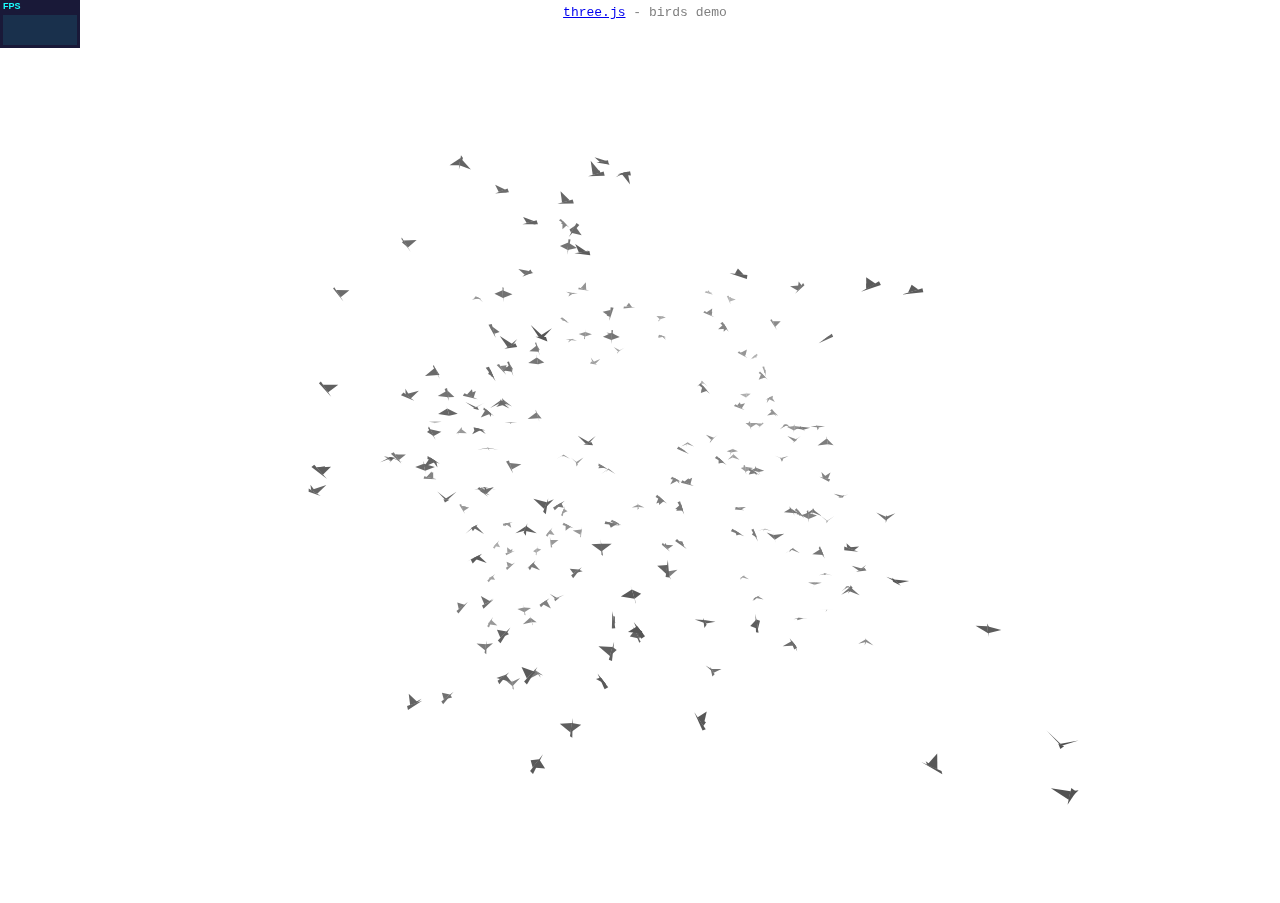
<file: site/birds.html>
<!DOCTYPE html>
<html lang="en">
	<head>
		<title>three.js canvas - geometry - birds</title>
		<meta charset="utf-8">
		<meta name="viewport" content="width=device-width, user-scalable=no, minimum-scale=1.0, maximum-scale=1.0">
		<style>
			body {
				color: #808080;
				font-family:Monospace;
				font-size:13px;
				text-align:center;
				background-color: #ffffff;
				margin: 0px;
				overflow: hidden;
			}
			#info {
				position: absolute;
				top: 0px; width: 100%;
				padding: 5px;
			}
		</style>
	</head>
	<body>

		<div id="container"></div>
		<div id="info"><a href="http://threejs.org" target="_blank" rel="noopener">three.js</a> - birds demo</div>

		<script src="js/three.js"></script>

		<script src="js/renderers/Projector.js"></script>
		<script src="js/renderers/CanvasRenderer.js"></script>

		<script src="js/libs/stats.min.js"></script>

		<script src="obj/Bird.js"></script>

		<script>
			// Based on http://www.openprocessing.org/visuals/?visualID=6910
			var Boid = function() {
				var vector = new THREE.Vector3(),
				_acceleration, _width = 500, _height = 500, _depth = 200, _goal, _neighborhoodRadius = 100,
				_maxSpeed = 4, _maxSteerForce = 0.1, _avoidWalls = false;
				this.position = new THREE.Vector3();
				this.velocity = new THREE.Vector3();
				_acceleration = new THREE.Vector3();
				this.setGoal = function ( target ) {
					_goal = target;
				};
				this.setAvoidWalls = function ( value ) {
					_avoidWalls = value;
				};
				this.setWorldSize = function ( width, height, depth ) {
					_width = width;
					_height = height;
					_depth = depth;
				};
				this.run = function ( boids ) {
					if ( _avoidWalls ) {
						vector.set( - _width, this.position.y, this.position.z );
						vector = this.avoid( vector );
						vector.multiplyScalar( 5 );
						_acceleration.add( vector );
						vector.set( _width, this.position.y, this.position.z );
						vector = this.avoid( vector );
						vector.multiplyScalar( 5 );
						_acceleration.add( vector );
						vector.set( this.position.x, - _height, this.position.z );
						vector = this.avoid( vector );
						vector.multiplyScalar( 5 );
						_acceleration.add( vector );
						vector.set( this.position.x, _height, this.position.z );
						vector = this.avoid( vector );
						vector.multiplyScalar( 5 );
						_acceleration.add( vector );
						vector.set( this.position.x, this.position.y, - _depth );
						vector = this.avoid( vector );
						vector.multiplyScalar( 5 );
						_acceleration.add( vector );
						vector.set( this.position.x, this.position.y, _depth );
						vector = this.avoid( vector );
						vector.multiplyScalar( 5 );
						_acceleration.add( vector );
					}/* else {
						this.checkBounds();
					}
					*/
					if ( Math.random() > 0.5 ) {
						this.flock( boids );
					}
					this.move();
				};
				this.flock = function ( boids ) {
					if ( _goal ) {
						_acceleration.add( this.reach( _goal, 0.005 ) );
					}
					_acceleration.add( this.alignment( boids ) );
					_acceleration.add( this.cohesion( boids ) );
					_acceleration.add( this.separation( boids ) );
				};
				this.move = function () {
					this.velocity.add( _acceleration );
					var l = this.velocity.length();
					if ( l > _maxSpeed ) {
						this.velocity.divideScalar( l / _maxSpeed );
					}
					this.position.add( this.velocity );
					_acceleration.set( 0, 0, 0 );
				};
				this.checkBounds = function () {
					if ( this.position.x >   _width ) this.position.x = - _width;
					if ( this.position.x < - _width ) this.position.x =   _width;
					if ( this.position.y >   _height ) this.position.y = - _height;
					if ( this.position.y < - _height ) this.position.y =  _height;
					if ( this.position.z >  _depth ) this.position.z = - _depth;
					if ( this.position.z < - _depth ) this.position.z =  _depth;
				};
				//
				this.avoid = function ( target ) {
					var steer = new THREE.Vector3();
					steer.copy( this.position );
					steer.sub( target );
					steer.multiplyScalar( 1 / this.position.distanceToSquared( target ) );
					return steer;
				};
				this.repulse = function ( target ) {
					var distance = this.position.distanceTo( target );
					if ( distance < 150 ) {
						var steer = new THREE.Vector3();
						steer.subVectors( this.position, target );
						steer.multiplyScalar( 0.5 / distance );
						_acceleration.add( steer );
					}
				};
				this.reach = function ( target, amount ) {
					var steer = new THREE.Vector3();
					steer.subVectors( target, this.position );
					steer.multiplyScalar( amount );
					return steer;
				};
				this.alignment = function ( boids ) {
					var count = 0;
					var velSum = new THREE.Vector3();
					for ( var i = 0, il = boids.length; i < il; i++ ) {
						if ( Math.random() > 0.6 ) continue;
						var boid = boids[ i ];
						var distance = boid.position.distanceTo( this.position );
						if ( distance > 0 && distance <= _neighborhoodRadius ) {
							velSum.add( boid.velocity );
							count++;
						}
					}
					if ( count > 0 ) {
						velSum.divideScalar( count );
						var l = velSum.length();
						if ( l > _maxSteerForce ) {
							velSum.divideScalar( l / _maxSteerForce );
						}
					}
					return velSum;
				};
				this.cohesion = function ( boids ) {
					var count = 0;
					var posSum = new THREE.Vector3();
					var steer = new THREE.Vector3();
					for ( var i = 0, il = boids.length; i < il; i ++ ) {
						if ( Math.random() > 0.6 ) continue;
						var boid = boids[ i ];
						var distance = boid.position.distanceTo( this.position );
						if ( distance > 0 && distance <= _neighborhoodRadius ) {
							posSum.add( boid.position );
							count++;
						}
					}
					if ( count > 0 ) {
						posSum.divideScalar( count );
					}
					steer.subVectors( posSum, this.position );
					var l = steer.length();
					if ( l > _maxSteerForce ) {
						steer.divideScalar( l / _maxSteerForce );
					}
					return steer;
				};
				this.separation = function ( boids ) {
					var posSum = new THREE.Vector3();
					var repulse = new THREE.Vector3();
					for ( var i = 0, il = boids.length; i < il; i ++ ) {
						if ( Math.random() > 0.6 ) continue;
						var boid = boids[ i ];
						var distance = boid.position.distanceTo( this.position );
						if ( distance > 0 && distance <= _neighborhoodRadius ) {
							repulse.subVectors( this.position, boid.position );
							repulse.normalize();
							repulse.divideScalar( distance );
							posSum.add( repulse );
						}
					}
					return posSum;
				}
			}
		</script>

		<script>
			var SCREEN_WIDTH = window.innerWidth,
			SCREEN_HEIGHT = window.innerHeight,
			SCREEN_WIDTH_HALF = SCREEN_WIDTH  / 2,
			SCREEN_HEIGHT_HALF = SCREEN_HEIGHT / 2;
			var camera, scene, renderer,
			birds, bird;
			var boid, boids;
			var stats;
			init();
			animate();
			function init() {
				camera = new THREE.PerspectiveCamera( 75, SCREEN_WIDTH / SCREEN_HEIGHT, 1, 10000 );
				camera.position.z = 450;
				scene = new THREE.Scene();
				scene.background = new THREE.Color( 0xffffff );
				birds = [];
				boids = [];
				for ( var i = 0; i < 200; i ++ ) {
					boid = boids[ i ] = new Boid();
					boid.position.x = Math.random() * 400 - 200;
					boid.position.y = Math.random() * 400 - 200;
					boid.position.z = Math.random() * 400 - 200;
					boid.velocity.x = Math.random() * 2 - 1;
					boid.velocity.y = Math.random() * 2 - 1;
					boid.velocity.z = Math.random() * 2 - 1;
					boid.setAvoidWalls( true );
					boid.setWorldSize( 500, 500, 400 );
					bird = birds[ i ] = new THREE.Mesh( new Bird(), new THREE.MeshBasicMaterial( { color:Math.random() * 0xffffff, side: THREE.DoubleSide } ) );
					bird.phase = Math.floor( Math.random() * 62.83 );
					scene.add( bird );
				}
				renderer = new THREE.CanvasRenderer();
				renderer.setPixelRatio( window.devicePixelRatio );
				renderer.setSize( SCREEN_WIDTH, SCREEN_HEIGHT );
				document.addEventListener( 'mousemove', onDocumentMouseMove, false );
				document.body.appendChild( renderer.domElement );
				stats = new Stats();
				document.getElementById( 'container' ).appendChild(stats.dom);
				//
				window.addEventListener( 'resize', onWindowResize, false );
			}
			function onWindowResize() {
				camera.aspect = window.innerWidth / window.innerHeight;
				camera.updateProjectionMatrix();
				renderer.setSize( window.innerWidth, window.innerHeight );
			}
			function onDocumentMouseMove( event ) {
				var vector = new THREE.Vector3( event.clientX - SCREEN_WIDTH_HALF, - event.clientY + SCREEN_HEIGHT_HALF, 0 );
				for ( var i = 0, il = boids.length; i < il; i++ ) {
					boid = boids[ i ];
					vector.z = boid.position.z;
					boid.repulse( vector );
				}
			}
			//
			function animate() {
				requestAnimationFrame( animate );
				stats.begin();
				render();
				stats.end();
			}
			function render() {
				for ( var i = 0, il = birds.length; i < il; i++ ) {
					boid = boids[ i ];
					boid.run( boids );
					bird = birds[ i ];
					bird.position.copy( boids[ i ].position );
					var color = bird.material.color;
					color.r = color.g = color.b = ( 500 - bird.position.z ) / 1000;
					bird.rotation.y = Math.atan2( - boid.velocity.z, boid.velocity.x );
					bird.rotation.z = Math.asin( boid.velocity.y / boid.velocity.length() );
					bird.phase = ( bird.phase + ( Math.max( 0, bird.rotation.z ) + 0.1 )  ) % 62.83;
					bird.geometry.vertices[ 5 ].y = bird.geometry.vertices[ 4 ].y = Math.sin( bird.phase ) * 5;
				}
				renderer.render( scene, camera );
			}
		</script>

	</body>
</html>
</file>
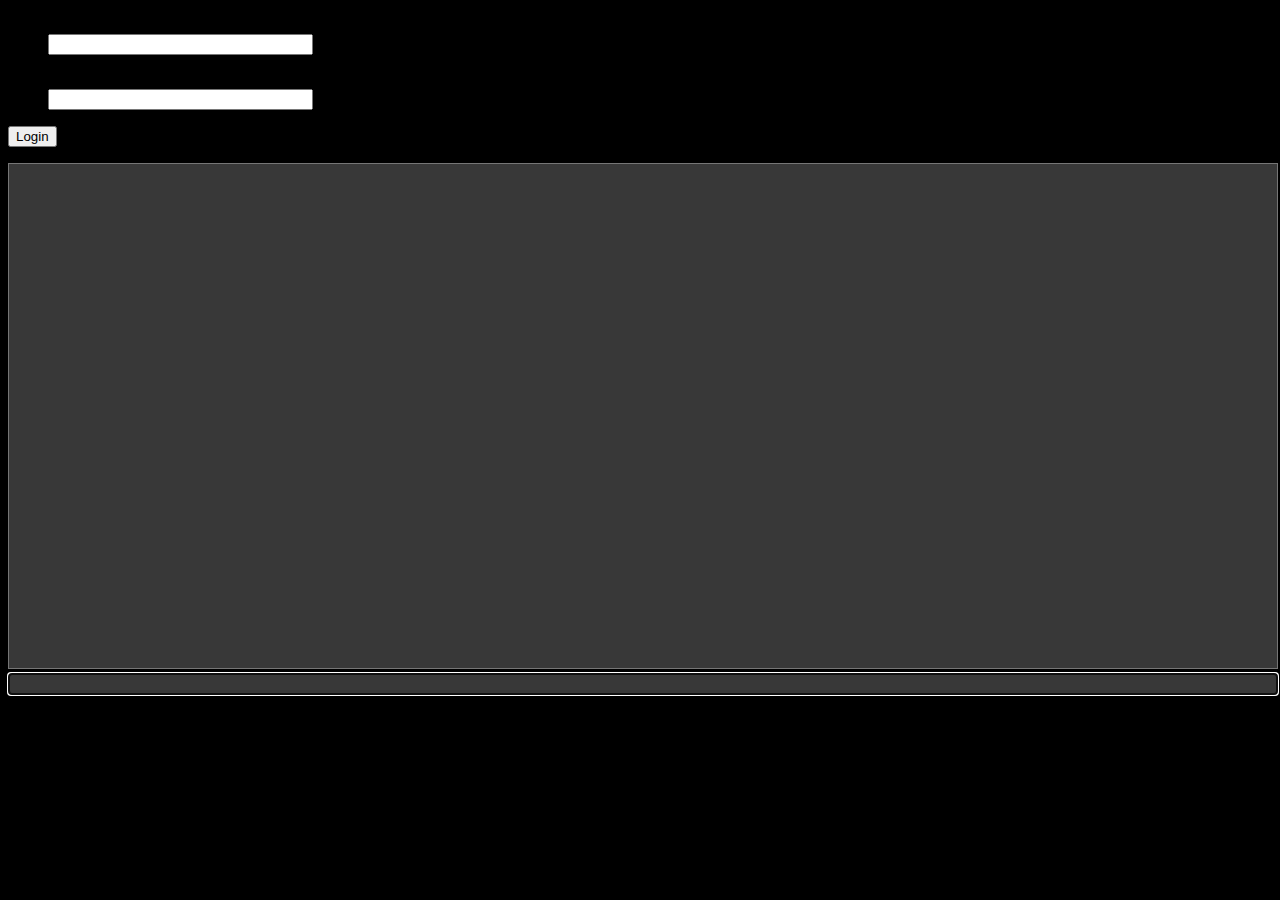
<file: site/console.html>
<!DOCTYPE html>
<html>
<head>
    <link rel="stylesheet" type="text/css" href="assets/console.css">
    <link rel="shortcut icon" href="favicon.ico" type="image/x-image">
    <link rel="icon" href="favicon.icon" type="image/x-image">
    <title>Suntabu</title>

    <script src="https://code.jquery.com/jquery-3.2.1.min.js"></script>
    <script src="http://malsup.github.com/jquery.form.js"></script>
    <script>

        var websocket = null;
        var c = getSpecificCookie('c');
        if (c != "") {
            $.get("/console/login?c=" + c, function (data, status) {
                console.log(status + "  " + data);
                if (status == "success") {
                    $("#lf").hide();
                    startWebSocket();
                }
            });

        }

        function startWebSocket() {
            if (window.WebSocket) {
                console.log('This browser supports WebSocket');
                var wsUri = "ws://" + document.domain + ":8083/";
                websocket = new WebSocket(wsUri);
                websocket.onopen = function (evt) {
                    onOpen(evt)
                };
                websocket.onclose = function (evt) {
                    onClose(evt)
                };
                websocket.onmessage = function (evt) {
                    onMessage(evt)
                };
                websocket.onerror = function (evt) {
                    onError(evt)
                };
            } else {
                console.log('This browser does not supports WebSocket');
            }
        }

        function onOpen(evt) {
            updateConsole("connection built!!")
        }

        function onClose(evt) {
        }

        function onMessage(evt) {
            console.log(evt.data);
            updateConsole(evt.data);
//            commandIndex = index;
//            $("#input").val(String(data));

        }

        function onError(evt) {
        }

        var commandIndex = -1;
        var hash = null;


        function scrollBottom() {
            $('#output').scrollTop($('#output')[0].scrollHeight);
        }

        function setcookie(name, value, expires, path, domain, secure) {
            var curcookie = name + "=" + encodeURI(value)
                + ((expires) ? ";expires=" + expires.toGMTString() : "")
                + ((path) ? ";path=" + path : "")
                + ((domain) ? ";domain=" + domain : "")
                + ((secure) ? ";secure" : "");
            document.cookie = curcookie;
        }

        function getSpecificCookie(name) {
            if (document.cookie.length > 0) {
                start = document.cookie.indexOf(name + "=");
                if (start != -1) {
                    start = start + name.length + 1;
                    end = document.cookie.indexOf(";", start);
                    if (end == -1) {
                        end = document.cookie.length;
                    }
                }
                return decodeURI(document.cookie.substring(start, end));
            }
            return "";
        }

        function runCommand(command) {
            scrollBottom();

            if (command.startsWith("to ")) {
                window.location.href = command.replace("to ", "") + ".html";
            } else
                send(encodeURI(encodeURIComponent(command)));

            resetInput();
        }

        function send(msg) {
            try {
                if (websocket.readyState == 1)
                    websocket.send(msg);
                else
                    updateConsole("refresh page to start socket")
            } catch (e) {
                updateConsole(e.message)
            }

        }


        function updateConsole(data) {
            var output = $('#output');
            shouldScroll = (output[0].scrollHeight - output.scrollTop()) == output.innerHeight();
            output.val(String(data));
            if (shouldScroll) scrollBottom();
        }

        function resetInput() {
            commandIndex = -1;
            $("#input").val("");
        }

        function previousCommand() {
            updateCommand(commandIndex + 1);
        }

        function nextCommand() {
            updateCommand(commandIndex - 1);
        }

        function updateCommand(index) {
            // Check if we are at the defualt index and clear the input
            if (index < 0) {
                resetInput();
                return;
            }

            websocket.send("commandHistory " + index);

        }

        function complete(command) {
            $.get("console/complete?command=" + command, function (data, status) {
                if (data) {
                    $("#input").val(String(data));
                }
            });
        }

        function login() {
            $("#lf").ajaxSubmit(function (message) {
                setcookie('c', message);
                $("#lf").hide();
                startWebSocket();
            });

            return false; // 必须返回false，否则表单会自己再做一次提交操作，并且页面跳转
        }
    </script>
</head>

<body class="console">
<form id="lf" accept-charset="UTF-8" action="/console/login" method="post" onsubmit="return login()">
    <div class="column two-thirds">
        <dl class="form-group">
            <dt><label for="p">Name</label></dt>
            <dd><input class="form-control" id="n" name="n" size="30" type="text" value=""></dd>
        </dl>

        <dl class="form-group">
            <dt><label for="p">Password</label></dt>
            <dd><input class="form-control" id="p" name="p" size="30" type="password" value=""></dd>
        </dl>
        <p>
            <button type="submit" class="btn btn-primary">Login</button>
        </p>
    </div>
</form>
<textarea id="output" class="console" readOnly></textarea>
<textarea id="input" class="console" autofocus rows="1"></textarea>
<form action="" method="post" enctype="multipart/form-data" name="form1" id="form1"></form>
<!--<table width="100%" cellpadding="0" cellspacing="0" class="upload">-->
    <!--<tbody>-->
    <!--<tr>-->
        <!--<td width="320px" style="padding-left:10px;">-->
            <!--<input name="button" type="file" id="file" multiple="">-->
        <!--</td>-->

        <!--<td>-->
            <!--<input type="submit" name="button" id="button" value="Upload" style="height:26px">-->
        <!--</td>-->
    <!--</tr>-->
    <!--</tbody>-->
<!--</table>-->
<script>
    $("#input").keydown(function (e) {
        if (e.keyCode == 13) { // Enter
            // we don't want a line break in the console
            e.preventDefault();
            runCommand($("#input").val());
        } else if (e.keyCode == 38) { // Up
            previousCommand();
        } else if (e.keyCode == 40) { // Down
            nextCommand();
        } else if (e.keyCode == 27) { // Escape
            resetInput();
        } else if (e.keyCode == 9) { // Tab
            e.preventDefault();
            complete($("#input").val());
        }
    });
</script>
</body>

</html>
</file>
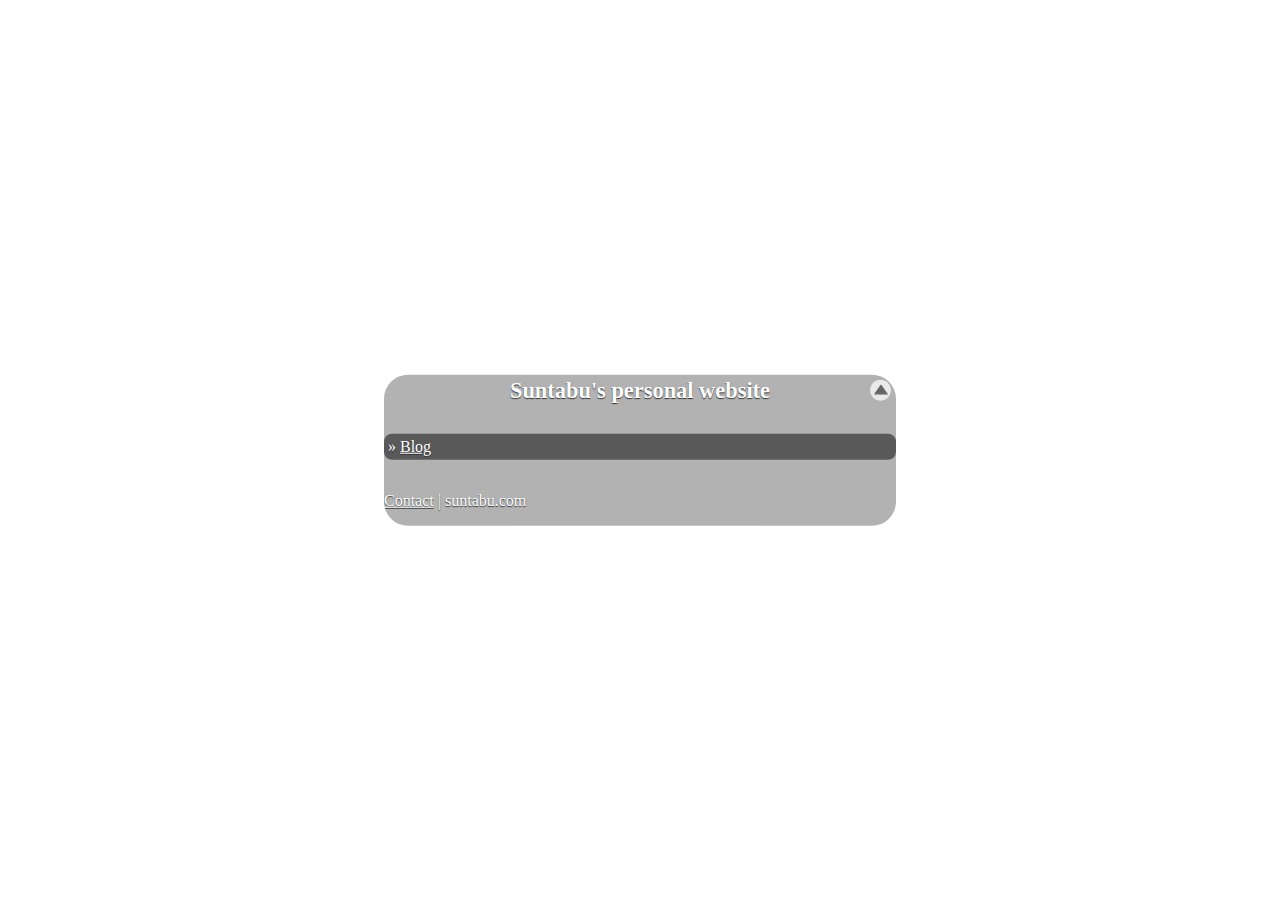
<file: site/home.html>
<!DOCTYPE html PUBLIC "-//W3C//DTD XHTML 1.0 Transitional//EN"
        "http://www.w3.org/TR/xhtml1/DTD/xhtml1-transitional.dtd">
<html xmlns="http://www.w3.org/1999/xhtml" id="sixapart-standard">
<head>
    <meta http-equiv="Content-Type" content="text/html; charset=UTF-8"/>
    <meta name="generator" content="Movable Type 5.2.2"/>
    <meta name="viewport" content="width=device-width, initial-scale=1"/>
    <link rel="stylesheet" href="http://www.ruanyifeng.com/styles.css" type="text/css"/>
    <link rel="start" href="http://www.ruanyifeng.com/" title="Home"/>
    <link rel="alternate" type="application/atom+xml" title="Recent Entries"
          href="http://feeds.feedburner.com/ruanyifeng"/>
    <script type="text/javascript" src="http://www.ruanyifeng.com/mt.js"></script>
    <title>Suntabu's Personal Website</title>

    <style>
        html {
            width: 100%;
            height: 100%;
            margin: 0;
            padding: 0
        }

        body {
            background-repeat: no-repeat;
            background-attachment: fixed;
            -webkit-background-size: cover;
            -moz-background-size: cover;
            -o-background-size: cover;
            background-size: cover;
            background-position: 50% 50%;
            margin: 0;
            padding: 0;
            width: 100%;
            height: 100%;
            background-image: url(http://www.ruanyifeng.com/images_pub/pub_0.png);
            -webkit-transition: All 2s ease;
            -moz-transition: All 2s ease;
            -o-transition: All 2s ease;
            -ms-transition: All 2s ease;
            transition: All 2s ease;
        }

        body.one-column #container {
            background-color: rgba(0, 0, 0, 0.3);
            border-radius: 1.5em;
            color: #fefefe;

            overflow: auto;
            position: absolute;

            left: 50%;
            top: 50%;
            width: auto;
            height: auto;
            max-height: 80%;
            min-width: 90%;

            -webkit-transform: translate(-50%, -50%);
            -moz-transform: translate(-50%, -50%);
            -ms-transform: translate(-50%, -50%);
            -o-transform: translate(-50%, -50%);
            transform: translate(-50%, -50%);

            transition: height 1s ease;
            transition: top 1s ease;
        }

        body.one-column #container p,
        body.one-column #container a {
            color: #fefefe;
            text-shadow: 0 1px 1px #333
        }

        body.one-column #container a:hover {
            color: #868686;
            text-decoration: underline;
        }

        body.one-column #page-alpha p:hover,
        body.one-column #footer-content a:hover {
            background-color: #fefefe;
            color: #222;
        }

        body.one-column #footer-content a:hover {
            padding: 0.25rem;
            border-radius: 0.5em;
        }

        body.one-column #page-alpha p:hover a {
            color: #222;
        }

        body.one-column #page-alpha p {
            background-color: rgba(0, 0, 0, 0.5);
            padding: 0.25rem;
            border-radius: 0.5em;
            text-shadow: 0 1px 1px #333;
        }

        body.one-column #header {
            /* height: 7rem; */
            display: relative;
            padding-bottom: 1em;
        }

        body.one-column #container h1 {
            font-size: 1.4rem;
            line-height: 90%;
            color: #fefefe;
            float: none;
            margin: auto;
            padding-top: 0.4rem;
            text-align: center;
            font-weight: bolder;
            text-shadow: 0 1px 1px #333;
        }

        body.one-column #header-content:hover h1 {
            text-decoration: underline;
        }

        body.one-column #header-content h1:hover {
            cursor: pointer;
        }

        body.one-column #header-content p {
            text-align: center;
        }

        body.one-column #header-content {
            display: block;
            text-align: center;
            margin: auto;
        }

        @media (min-width: 641px) and (max-width: 770px) {
            body.one-column #container {
                min-width: 70%;
            }
        }

        @media (min-width: 771px) {
            body.one-column #container {
                min-width: 40%;
            }
        }

        #up-arrow {
            position: absolute;
            right: 5px;
            top: 5px;
            width: 21px;
            height: 21px;
            background-image: url([data-uri]);
            background-color: #fefefe;
            border-radius: 100%;
            cursor: n-resize;
        }

        body.one-column #container.folded {
            top: 15px;
            margin-top: 5px;
            height: 6px;
            overflow: hidden;
        }
    </style>
    <!--[if lt IE 9]>
    <script src="http://html5shiv.googlecode.com/svn/trunk/html5.js"></script>
    <style>
        body.one-column #container {
            background-color: #f5f5d5;
            color: #111111;
            display: absolute;
            width: 50em;
            margin: 10% auto;
            min-width: 0;
            top: 10%;
            left: 25%;
            overflow: hidden;
        }

        body.one-column #container h1,
        body.one-column #container p,
        body.one-column #container a {
            color: #111111;
        }
    </style>
    <![endif]-->
</head>

<body id="classic-website" class="mt-main-index one-column">
<div id="container">
    <div id="container-inner">


        <div id="header">
            <div id="header-inner">
                <div id="header-content" onclick="backgroundImage();return false;">
                    <h1>Suntabu's personal website</h1>
                </div>
            </div>
        </div>


        <div id="content">
            <div id="content-inner">


                <div id="alpha">
                    <div id="alpha-inner">
                        <div id="page-alpha" style="margin-bottom:2em;">

                            <p>» <!-- a href="docs/">Articles</a> | --><a href="/">Blog</a></p>
                            <!-- p>» <a href="tweets/">Tweets</a></p>
                            <p>» <a href="about.html">About</a></p -->

                        </div>
                        <div id="up-arrow"></div>
                        <div id="page-beta">
                            <!--<div id="photo">
                            <p><img src="person2_150.jpg" /></p>
                            <p class="photo-desc">Taken in 2005</p>
                            </div>-->
                        </div>
                    </div>
                </div>


                <div id="beta">
                    <div id="beta-inner">


                    </div>
                </div>


            </div>
        </div>


        <div id="footer">
            <div id="footer-inner">
                <div id="footer-content">
                    <p><a href="http://www.suntabu.com/about.html">Contact</a> | suntabu.com<span
                            id="img_placer"></span></p>


                </div>
            </div>
        </div>


    </div>
</div>
<script>
    var pub_img_current_image;

    function backgroundImage() {
        var pub_img_path = 'http://www.ruanyifeng.com/images_pub/';

        var pub_img_num = 355;

        var pub_img_current_no = function () {
            return Math.floor(Math.random() * pub_img_num + 1);
        };

        var pub_img_url = function () {
            return pub_img_path + 'pub_' + pub_img_current_no() + '.jpg';
        };

        if (pub_img_current_image === undefined) pub_img_current_image = pub_img_url();

        if ('querySelector' in document) {
            var body = document.querySelector('body').style;
        } else {
            var body = document.body.style;
        }
        body.backgroundSize = 'cover';
        body.backgroundRepeat = 'no-repeat';
        body.backgroundImage = 'url(' + pub_img_current_image + ')';

        var span = document.getElementById('img_placer');
        span.innerHTML = '<span style="background-image: url(' + (pub_img_current_image = pub_img_url()) + ');width: 0px;height: 0px;display: inline;"></span>';
    }

    backgroundImage();

    var up = document.getElementById('up-arrow');
    var upStatus = 0;

    up.addEventListener('click', function () {
        if (upStatus === 0) {
            var container = document.getElementById('container');
            container.setAttribute('class', 'folded');
            up.style.backgroundImage = 'url([data-uri])';
            up.style.cursor = 's-resize';
        } else {
            var container = document.getElementById('container');
            container.removeAttribute('class');
            up.style.backgroundImage = 'url([data-uri])';
            up.style.cursor = 'n-resize';
        }
        upStatus = ~upStatus;
    });

</script>
</body>
</html>
</file>
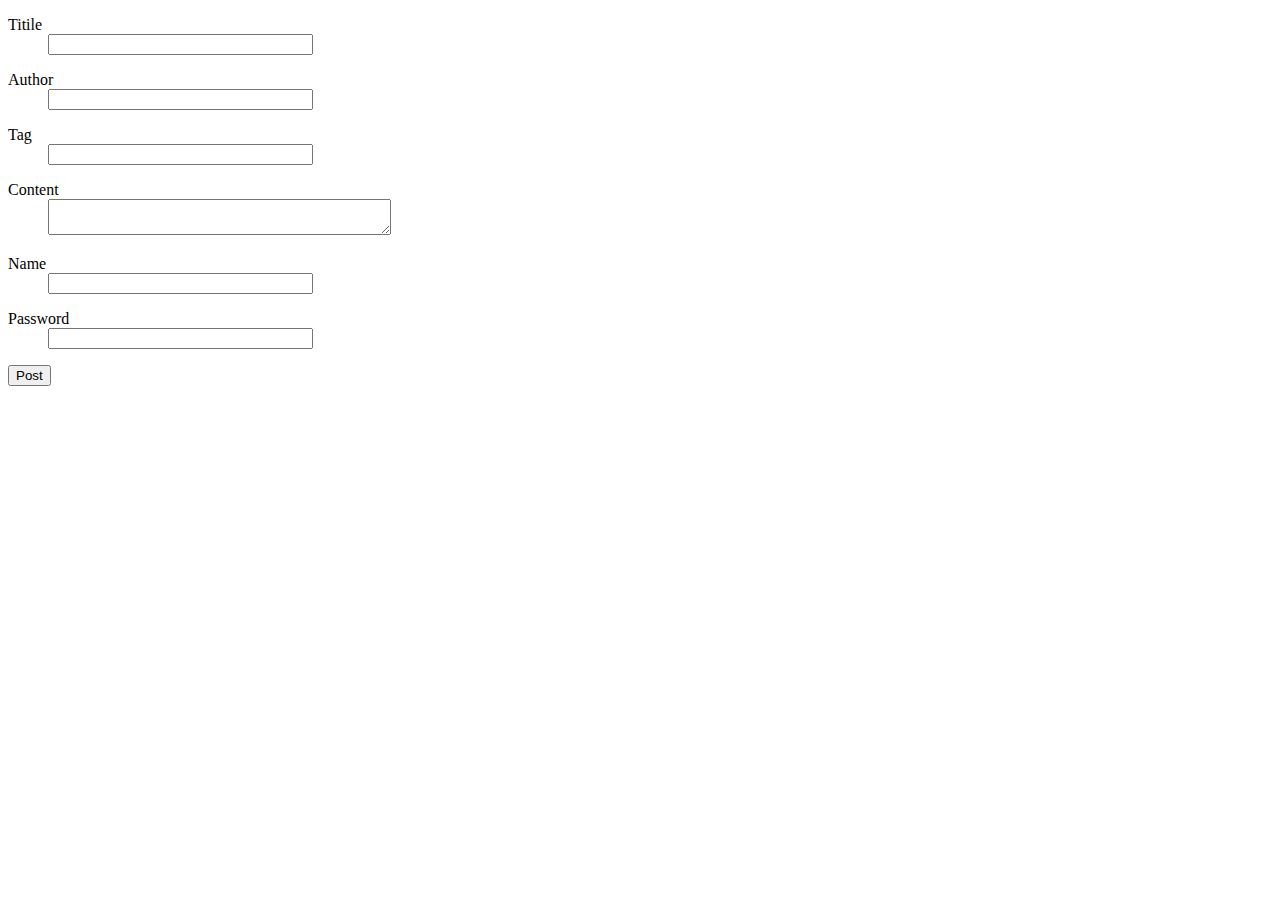
<file: site/post.html>
<!DOCTYPE html>
<html lang="en">
<head>
    <meta charset="UTF-8">
    <title>Suntabu</title>
    <script src="https://code.jquery.com/jquery-3.2.1.min.js"></script>
</head>
<body>
<script type="text/javascript">
    function posted() {
        $.ajax({
            type: "POST",
            url: "/api/post",
            data : $('#myform').serialize(),
            async:false,
            error: function(request) {
                alert("Connection error:"+request.error);
            },
            success: function(data) {
                alert("SUCCESS!");
                window.location.href = "index.html"
            }
        });


        return false; // 必须返回false，否则表单会自己再做一次提交操作，并且页面跳转
    }
</script>
<form accept-charset="UTF-8" action="/api/post" method="post" onsubmit="return posted()" id="myform">
    <div class="column two-thirds">
        <dl class="form-group">
            <dt><label for="md_title">Titile</label></dt>
            <dd><input class="form-control" id="md_title" name="md_title" size="30" type="text" value=""></dd>
        </dl>
        <dl class="form-group">
            <dt><label for="md_author">Author</label></dt>
            <dd><input class="form-control" id="md_author" name="md_author" size="30" value=""></dd>
        </dl>
        <dl class="form-group">
            <dt><label for="md_tag">Tag</label></dt>
            <dd><input class="form-control" id="md_tag" name="md_tag" size="30" value=""></dd>
        </dl>
        <dl class="form-group">
            <dt><label for="md_content">Content</label></dt>
            <dd class="user-profile-bio-field-container js-suggester-container js-length-limited-input-container">
            <textarea class="form-control user-profile-bio-field js-suggester-field js-length-limited-input" cols="40"
                      data-input-max-length="160" data-warning-text="{{remaining}} remaining" id="md_content"
                      name="md_content" placeholder=""></textarea>

            </dd>
        </dl>

        <dl class="form-group">
            <dt><label for="name">Name</label></dt>
            <dd><input class="form-control" id="name" name="name" size="30" type="text" value=""></dd>
        </dl>

        <dl class="form-group">
            <dt><label for="pwd">Password</label></dt>
            <dd><input class="form-control" id="pwd" name="pwd" size="30" type="password" value=""></dd>
        </dl>
        <p>
            <button type="submit" class="btn btn-primary">Post</button>
        </p>
    </div>
</form>

</body>
</html>
</file>
<file: site/assets/console.css>
textarea {
    resize: none;
}

body.console {
    background-color: black;
}

textarea.console {
    width: 100%;
    background-color: #383838;
    color: #F0F0F0;
    font-size: 14px;
    font-family: Monaco, DejaVu Sans Mono, Bitstream Vera Sans Mono, Consolas, Courier New, monospace;

}

#output {
    height: 500px;
}

.upload {
    background-color: #383838;
    height: 30px;
    line-height: 30px;
    color: #F0F0F0;
    font-family: Monaco, DejaVu Sans Mono, Bitstream Vera Sans Mono, Consolas, Courier New, monospace;
}

.upload_input {
    height: 22px;
    width: 300px;
    margin: 5px;
    border: 1px solid #489cc8;
}

.upload_button {
    width: 65px;
    height: 26px;
    color: white;
    border: 0px;
}
</file>
